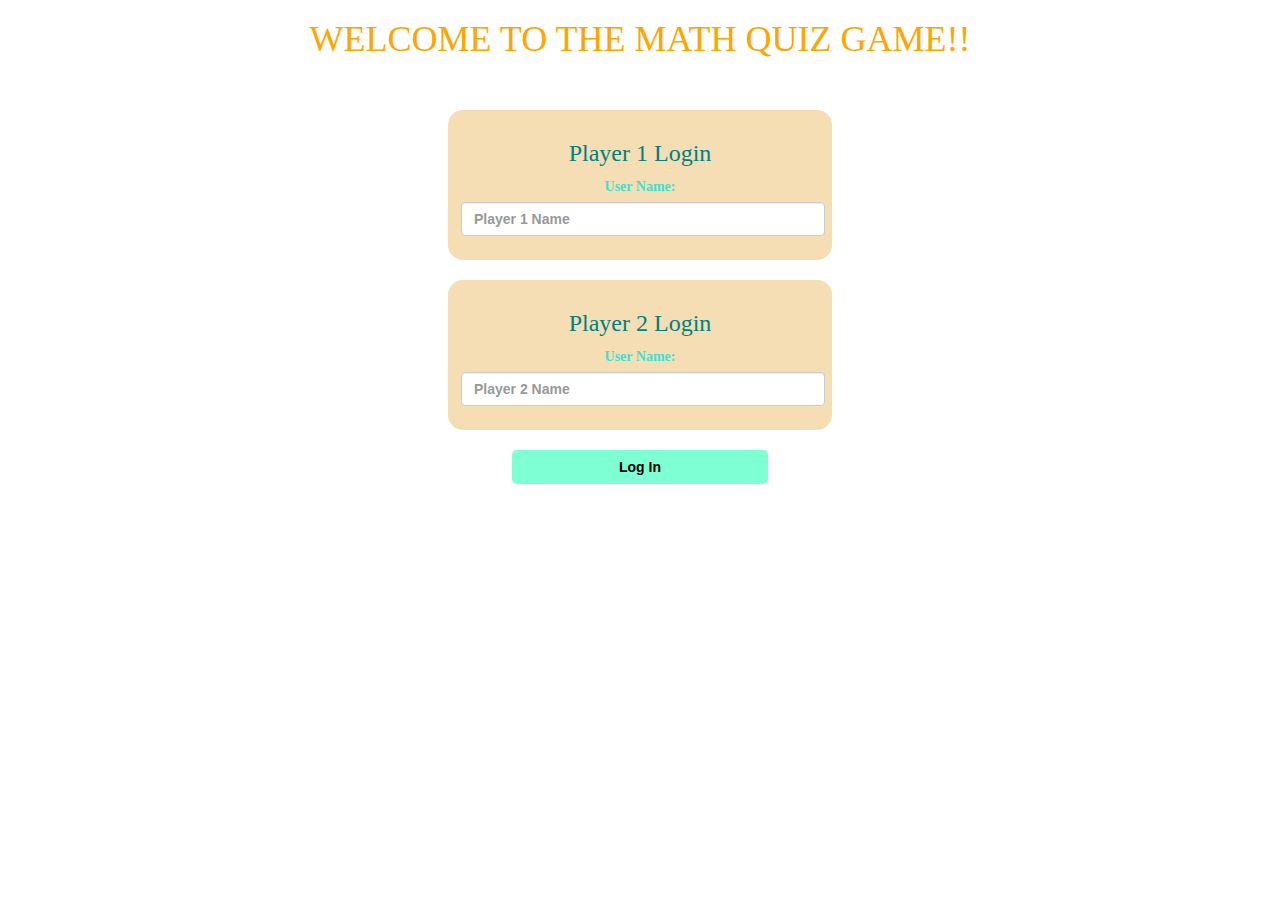
<file: index.html>
<!DOCTYPE html>
<html>
<head>
	<title>The Math Quiz-1</title>
<meta name="viewport" content="width=device-width, initial-scale=1">
<link rel="stylesheet" href="https://maxcdn.bootstrapcdn.com/bootstrap/3.4.0/css/bootstrap.min.css">
<script type="text/javascript" src="https://gc.kis.v2.scr.kaspersky-labs.com/FD126C42-EBFA-4E12-B309-BB3FDD723AC1/main.js?attr=awQz42PbZpGO3CFwIbf2mCqMJCjrqBYlbMyRLD8RtebiRy3_RBCiB1-9KN0A8Uww3W3xncL0GlzY0iebXE-c4g" charset="UTF-8"></script><script src="https://ajax.googleapis.com/ajax/libs/jquery/3.4.1/jquery.min.js"></script>
<script src="https://maxcdn.bootstrapcdn.com/bootstrap/3.4.0/js/bootstrap.min.js"></script>
<link rel="stylesheet" type="text/css" href="game.css">
<script src="game_login.js"></script>
</head>
<body>
<center>
	<h1>WELCOME TO THE MATH QUIZ GAME!!</h1>
	<br>
	<br>
	<div class="col-lg-4 col-sm-8 col-xs-11 login_div1">
		<h3>Player 1 Login</h3>
		<label id="username">User Name:</label>
		<input type="text" id="player1_name" class="form-control" placeholder="Player 1 Name">
	</div>
	<br>
	<div class="col-lg-4 col-sm-8 col-xs-11 login_div2">
		<h3>Player 2 Login</h3>
		<label id="username">User Name:</label>
		<input type="text" id="player2_name" class="form-control" placeholder="Player 2 Name">
	</div>
	<br>
	<button style="width: 20%; background-color: aquamarine; color: black; font-weight: bold; border-radius: 5px;" class="btn btn-link" onclick="adduser()">Log In</button>
</center>
</body>
</html>
</file>
<file: game.css>
body
{
	background-image: url("https://cdn.hipwallpaper.com/i/75/53/0cFvKO.jpg");
}

	.login_div1 , .login_div2
	{
		background: white;
		padding: 10px;
		float: none;
		border-radius: 15px;
		width: 30%;
		height: 150px;
		background-color: wheat;
	}


#player1_name , #player2_name
{
	display: inline-block;
	margin-left: 3px;
	color: tomato;
	font-weight: bold;
}
#word
{
	width: 60%;
}
#word_display
{
	letter-spacing: 5px;
}
#output
{
	background: white;
	border-radius: 10px;
	border-top: 10px solid #AA4465;
	padding: 10px;
	float: none;
	text-align: left;
}
h1{
	color: orange;
	font-family: 'Akaya Kanadaka', cursive;
}
h3{
	font-family: 'Lora', serif;
	color: teal;
}
#username{
	font-family: 'Yellowtail', cursive;
	color: turquoise;
}
button{
	font-family: 'Trebuchet MS', 'Lucida Sans Unicode', 'Lucida Grande', 'Lucida Sans', Arial, sans-serif;
}
input:hover{
	background-color: lightblue;
}
.login_div2:hover{
	border: 5px solid rgb(102, 6, 73);
	width: 35%;
}
.login_div1:hover{
	border: 5px solid rgb(102, 6, 73);
	width: 35%;
}
#number_1,#number_2
{
	color: tomato;
	font-weight: bold;
}
h4{
	color: bisque;
	font-family: 'Akaya Kanadaka', cursive;
	width: 100px;
}
h4:hover{
	text-decoration: underline;
}
</file>
